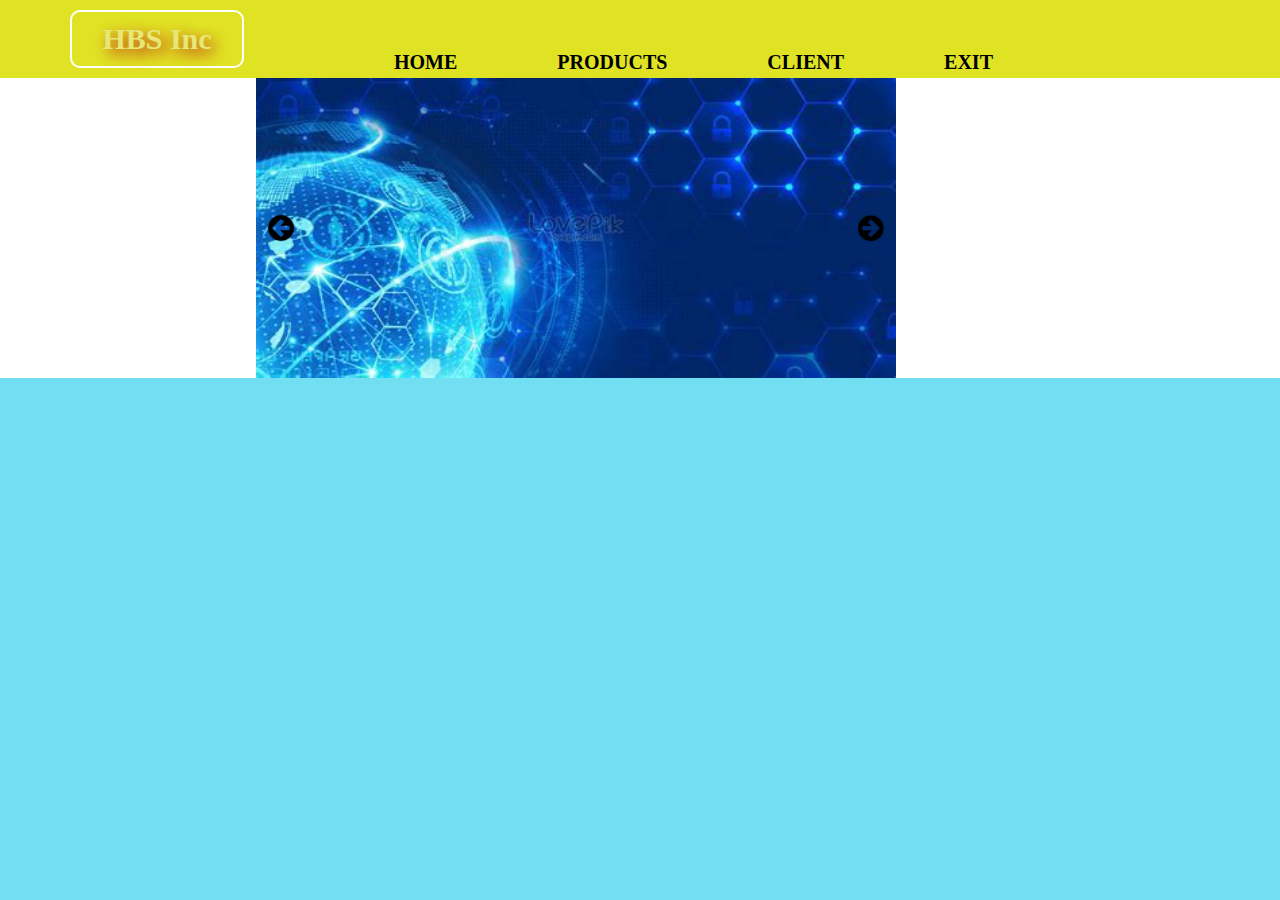
<file: static-website/index.html>
<html>
    <head>
        <script src="index.js"></script>
        <link href="index.css" rel="stylesheet">
    </head>
    <body>
        <div id="header">
            <div id="title">HBS Inc</div>
            <div id="menu">
                <ul>
                    <li>HOME</li>
                    <li>PRODUCTS</li>
                    <li>CLIENT</li>
                    <li>EXIT</li>
                </ul>
            </div>
        </div>
        <div id="slide-area">
            <div id="slide-show">
                <img src="third.jpeg" id="img1">
                <img src="leftarrow.png" id="left-icon" class="icon"
                onclick="changeimg('left')">
                <img src="rightarrow.png" id="right-icon" class="icon" onclick="changeimg('right')">
            </div>
        </div>
     </body>
</html>
</file>
<file: static-website/index.css>
body{
    margin: 0px;
    background-color: rgb(113, 222, 241);
}
/*which is used as identifier in html div tag*/
#header         
{
    background-color: rgb(224, 227, 36);
    color:rgb(231, 231, 120);
    /*height: 60px;*/
    overflow: hidden;

}

#title
{
  border: 2px solid white;
  width: 150px;
  margin: 10px;
  padding: 10px; 
  margin-left: 70px;
  font-size: 20px;
  font-weight: bold;
  text-shadow: 5px 5px 15px rgb(183, 20, 20);
  border-radius: 10px;
  text-align: center;
  float: left;
  font-size: 30px;
}

#menu
{
    float: left;
}

#menu li{
    float: left;
    margin-left: 100px;
    color: black;
    font-size: 20px;
    font-weight: bold;
    list-style-type: none;
    margin-top: 35px;
    cursor: pointer;
}

#menu li:hover{
    float: left;
    margin-left: 100px;
    color: black;
    font-size: 20px;
    font-weight: bold;
    list-style-type: none;
    margin-top: 30px;
    border-radius: 5px;
    padding: 5px;
    color: rgb(231, 231, 120);
    background-color: white;
    text-shadow: 5px 5px 15px rgb(239, 197, 197);
}

#slide-area{
    height: 300px;
    background-color: white;
}
#slide-area #slide-show{
    height: 100%;
    margin-left: 20%;
    width: 50%;
    background-color: whitesmoke;
    position: relative;
}

#slide-area #slide-show #img1{
    height: 100%;
    width: 100%;
}

.icon{
    height:30px;
    width: 30px;
    cursor: pointer;
}

#left-icon{
    position: absolute;
    top:45%;
    left:10px;
}

#right-icon{
    position: absolute;
    top:45%;
    right:10px;
}

.icon:hover{
    transform: scale(1.5,1.5);

}
</file>
